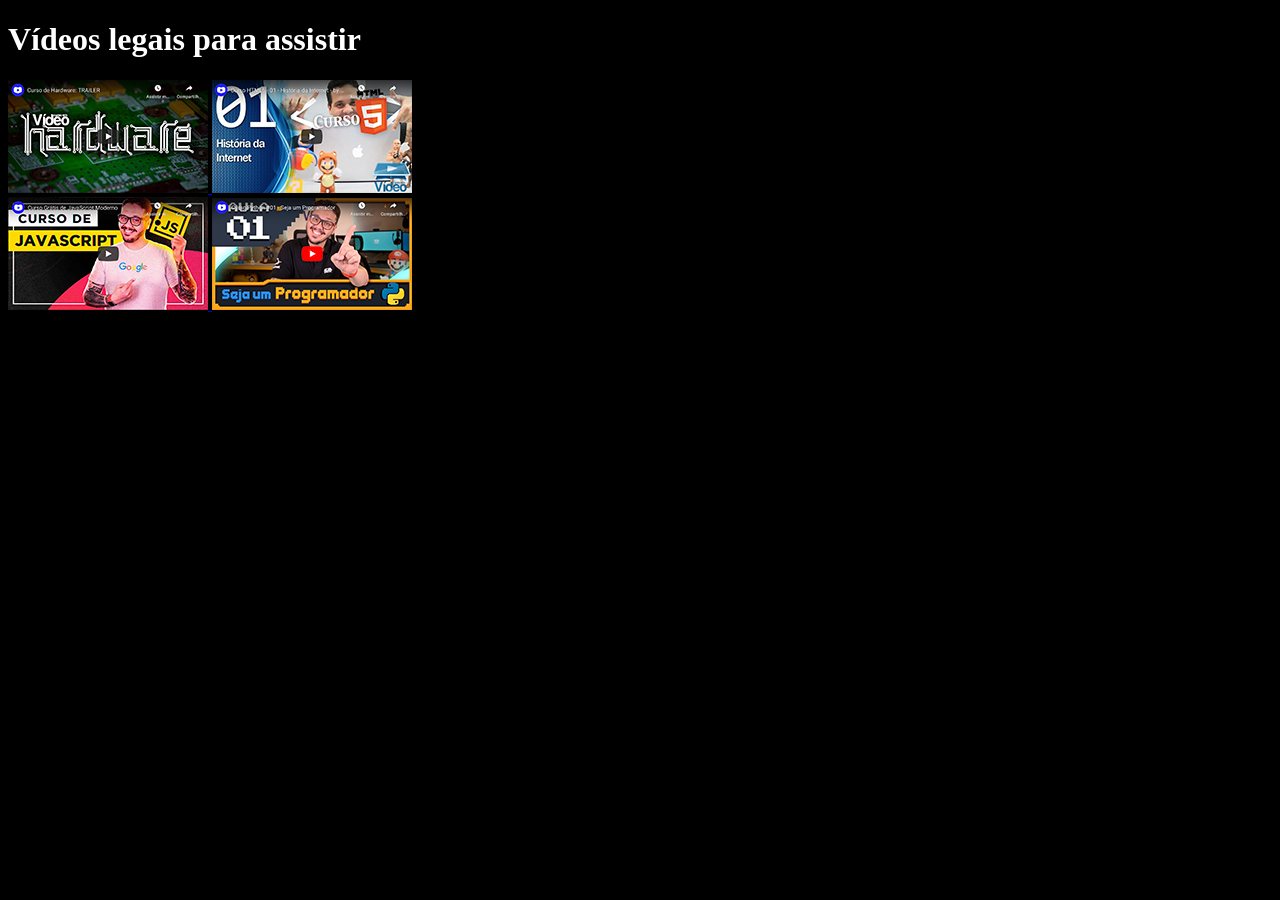
<file: index.html>
<!DOCTYPE html>
<html lang="pt-br">
<head>
    <meta charset="UTF-8">
    <meta name="viewport" content="width=device-width, initial-scale=1.0">
    <link rel="stylesheet" href="style.css">
    <title>Videos para assistir</title>
</head>
<body>
    <h1>Vídeos legais para assistir</h1>
    <picture>
        <source media="(max-width: 500)" srcset="imagens/thumb-hardware.png" type="image/png">
        <a href="video1.html" target="_self" rel="internal">
            <img src="imagens/thumb-hardware.png" alt="thumbnail de video">
        </a>
    </picture>
    <picture>
        <source media="(max-width: 500)" srcset="imagens/thumb-html.png" type="image/png">
        <a href="video2.html" target="_self" rel="internal">
            <img src="imagens/thumb-html.png" alt="thumbnail de video">
        </a>
    </picture>
    <br>
    <picture>
        <source media="(max-width: 500)" srcset="imagens/thumb-js.png" type="image/png">
        <a href="video3.html" target="_self" rel="internal">
            <img src="imagens/thumb-js.png" alt="thumbnail de video">
        </a>
    </picture>
    <picture>
        <source media="(max-width: 500)" srcset="imagens/thumb-python.png" type="image/png">
        <a href="video4.html" target="_self" rel="internal">
            <img src="imagens/thumb-python.png" alt="thumbnail de video">
        </a>
    </picture>
</body>
</html>
</file>
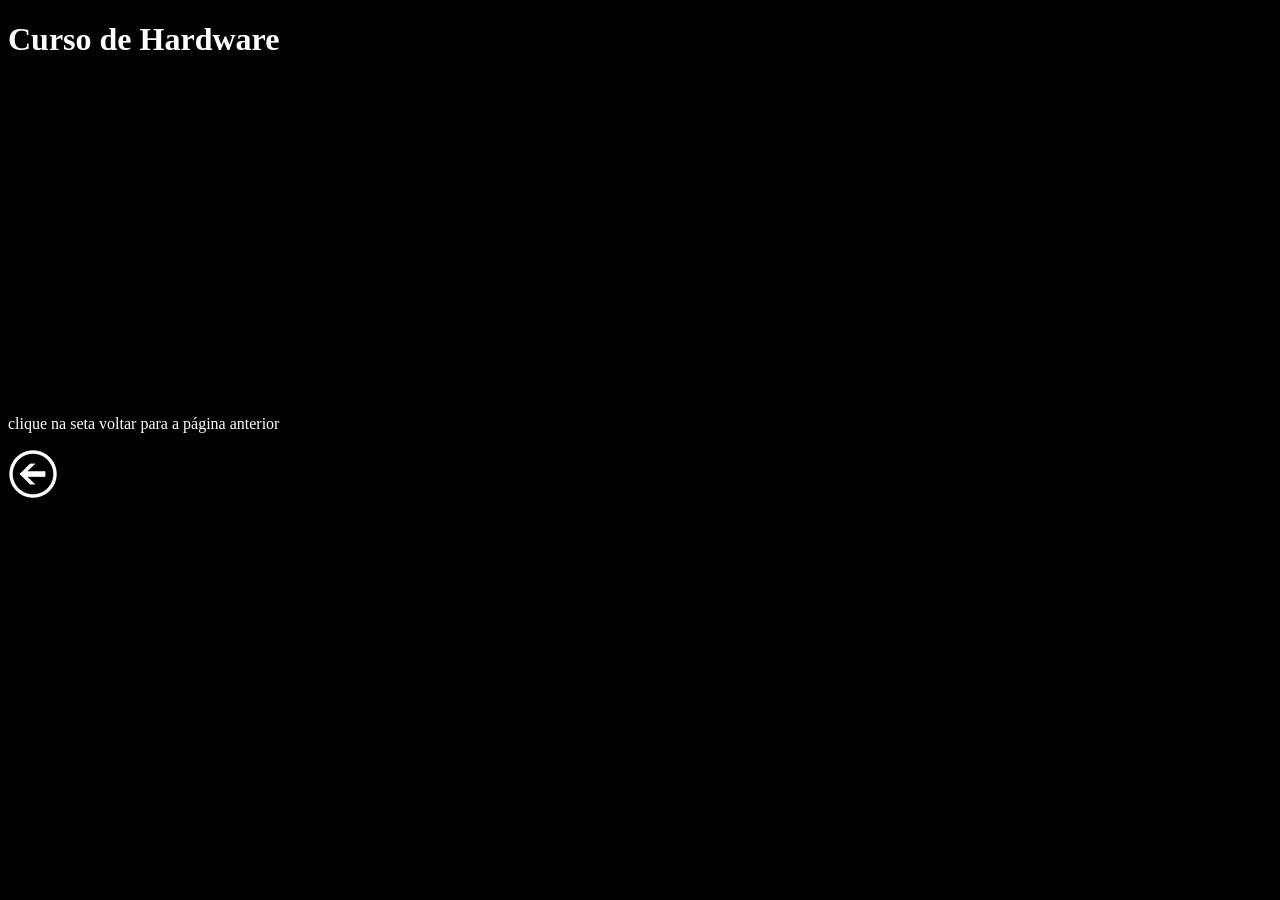
<file: video1.html>
<!DOCTYPE html>
<html lang="pt-br">
<head>
    <meta charset="UTF-8">
    <meta name="viewport" content="width=device-width, initial-scale=1.0">
    <link rel="stylesheet" href="style.css">
    <title>Curso de Hardware</title>
</head>
<body>
    <h1>Curso de Hardware</h1>
    <iframe width="560" height="315" src="https://www.youtube.com/embed/iT6E92Kt38o?si=sBbxDIMbCSlL6na1" title="YouTube video player" frameborder="0" allow="accelerometer; autoplay; clipboard-write; encrypted-media; gyroscope; picture-in-picture; web-share" referrerpolicy="strict-origin-when-cross-origin" allowfullscreen></iframe>
    <br>
    <p> clique na seta voltar para a página anterior</p>
     <picture>
        <source media="(max-width: 500)" srcset="imagens/thumb-hardware.png" type="image/png">
        <a href="index.html" target="_self" rel="internal">
            <img src="imagens/voltar.png" alt="botão de voltar">
        </a>
    </picture>
</body>
</html>
</file>
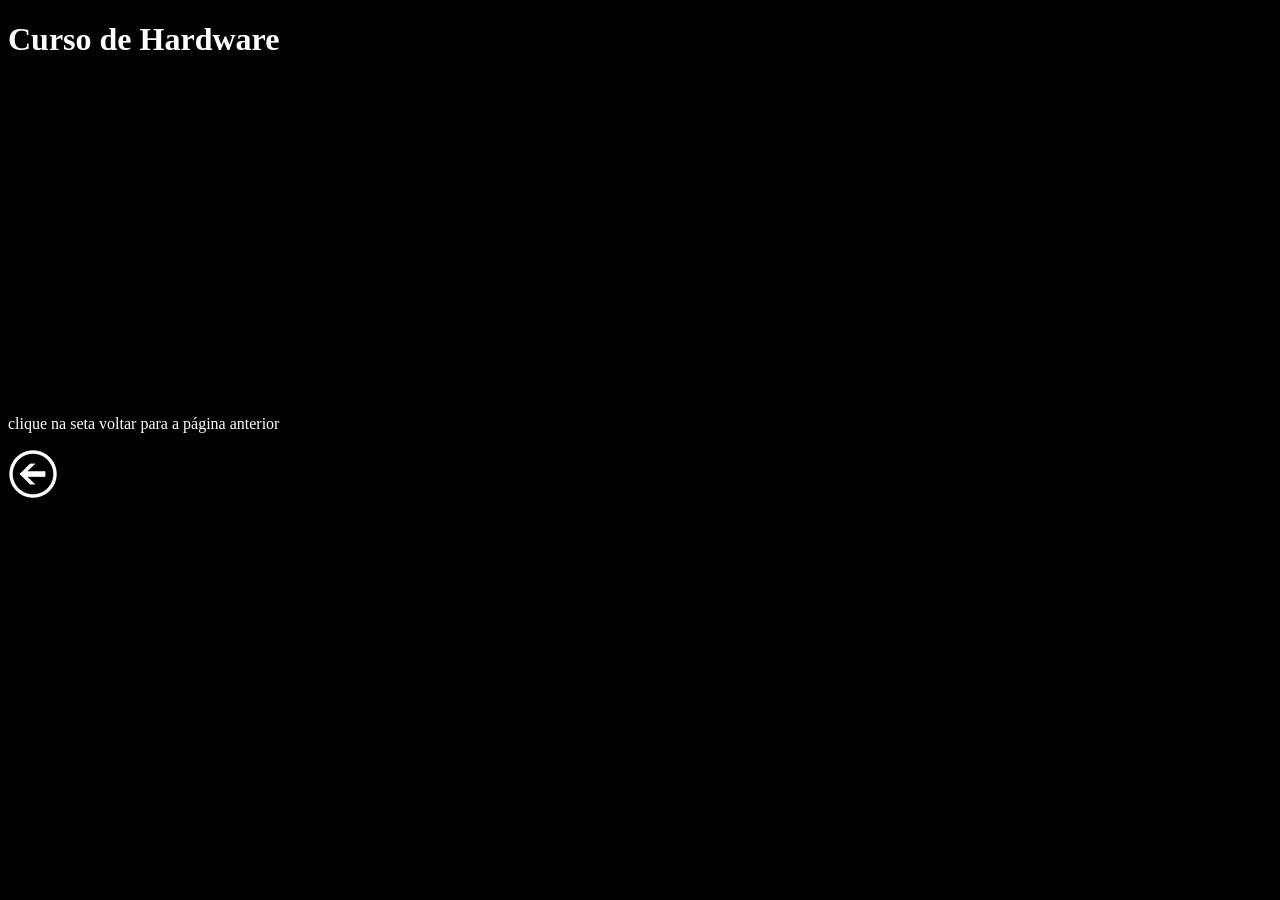
<file: video2.html>
<!DOCTYPE html>
<html lang="pt-br">
<head>
    <meta charset="UTF-8">
    <meta name="viewport" content="width=device-width, initial-scale=1.0">
    <link rel="stylesheet" href="style.css">
    <title>Curso de Hardware</title>
</head>
<body>
    <h1>Curso de Hardware</h1>
    <iframe width="560" height="315" src="https://www.youtube.com/embed/epDCjksKMok?si=c9nuqcGCfzOg8E8-" title="YouTube video player" frameborder="0" allow="accelerometer; autoplay; clipboard-write; encrypted-media; gyroscope; picture-in-picture; web-share" referrerpolicy="strict-origin-when-cross-origin" allowfullscreen></iframe>
    <br>
    <p> clique na seta voltar para a página anterior</p>
     <picture>
        <source media="(max-width: 500)" srcset="imagens/thumb-hardware.png" type="image/png">
        <a href="index.html" target="_self" rel="internal">
            <img src="imagens/voltar.png" alt="botão de voltar">
        </a>
    </picture>
</body>
</html>
</file>
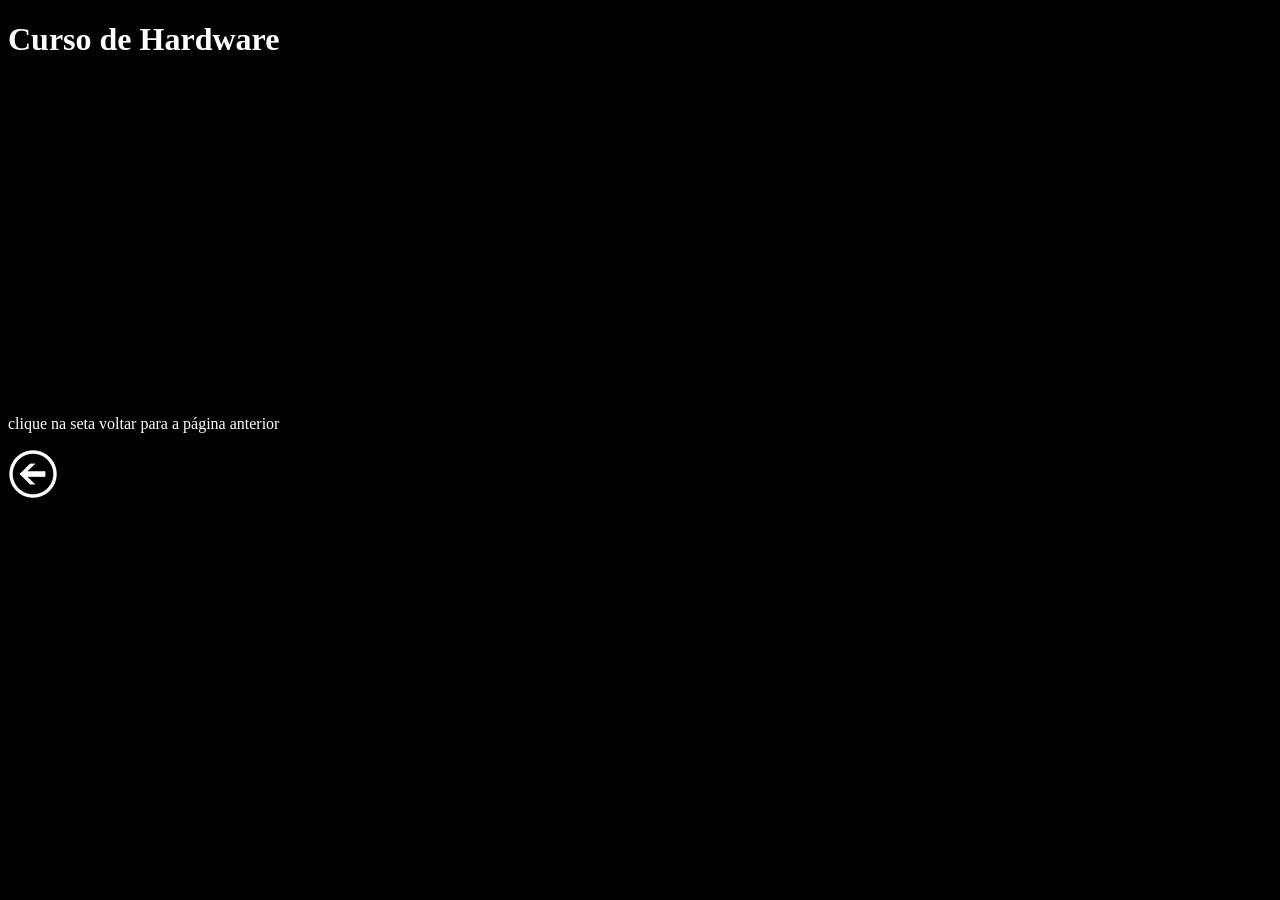
<file: video3.html>
<!DOCTYPE html>
<html lang="pt-br">
<head>
    <meta charset="UTF-8">
    <meta name="viewport" content="width=device-width, initial-scale=1.0">
    <link rel="stylesheet" href="style.css">
    <title>Curso de Hardware</title>
</head>
<body>
    <h1>Curso de Hardware</h1>
    <iframe width="560" height="315" src="https://www.youtube.com/embed/BXqUH86F-kA?si=LgPduprLwVjUXCzA" title="YouTube video player" frameborder="0" allow="accelerometer; autoplay; clipboard-write; encrypted-media; gyroscope; picture-in-picture; web-share" referrerpolicy="strict-origin-when-cross-origin" allowfullscreen></iframe>
    <br>
    <p> clique na seta voltar para a página anterior</p>
     <picture>
        <source media="(max-width: 500)" srcset="imagens/thumb-hardware.png" type="image/png">
        <a href="index.html" target="_self" rel="internal">
            <img src="imagens/voltar.png" alt="botão de voltar">
        </a>
    </picture>
</body>
</html>
</file>
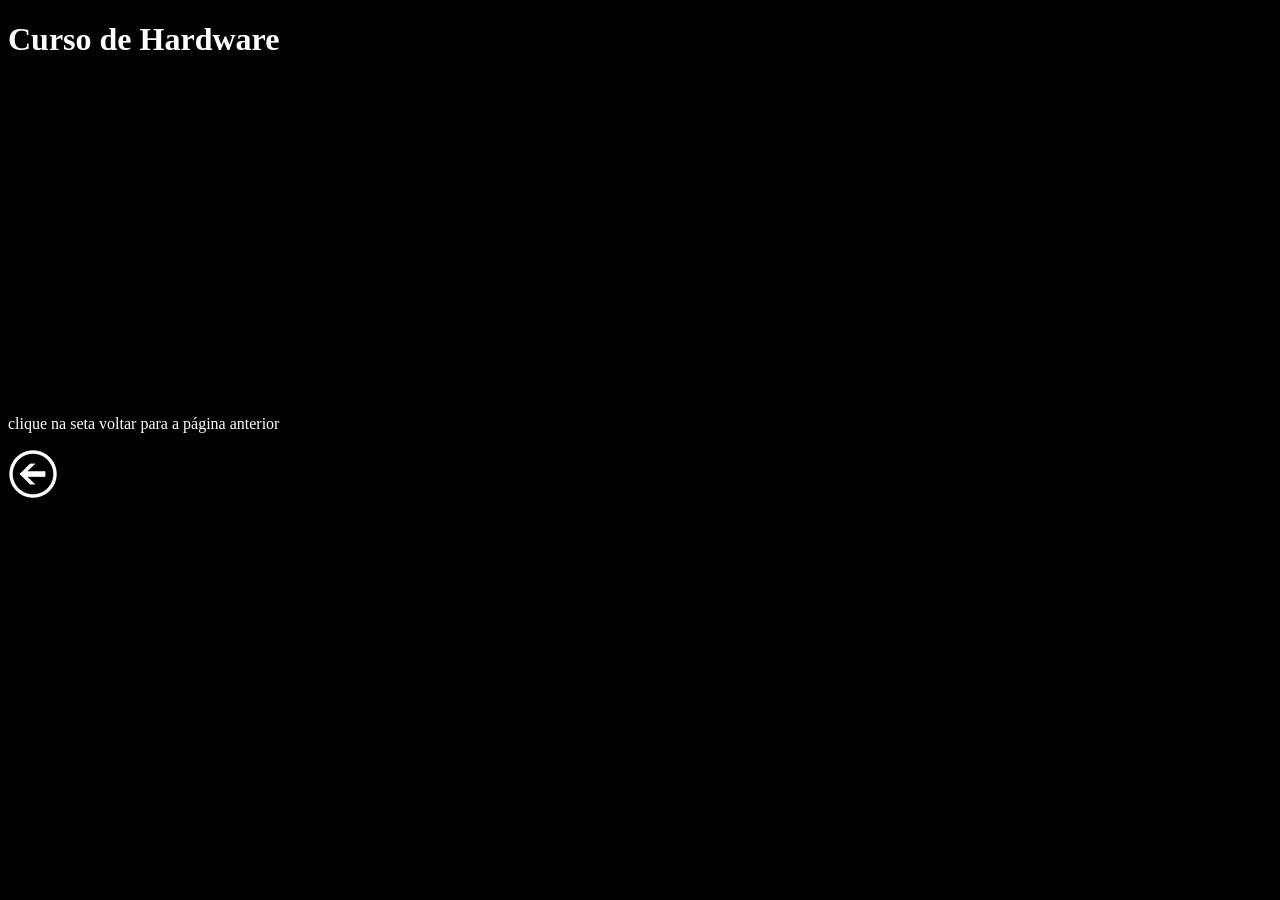
<file: video4.html>
<!DOCTYPE html>
<html lang="pt-br">
<head>
    <meta charset="UTF-8">
    <meta name="viewport" content="width=device-width, initial-scale=1.0">
    <link rel="stylesheet" href="style.css">
    <title>Curso de Hardware</title>
</head>
<body>
    <h1>Curso de Hardware</h1>
    <iframe width="560" height="315" src="https://www.youtube.com/embed/S9uPNppGsGo?si=vCPdbOyEwAo6xj51" title="YouTube video player" frameborder="0" allow="accelerometer; autoplay; clipboard-write; encrypted-media; gyroscope; picture-in-picture; web-share" referrerpolicy="strict-origin-when-cross-origin" allowfullscreen></iframe>
    <br>
    <p> clique na seta voltar para a página anterior</p>
     <picture>
        <source media="(max-width: 500)" srcset="imagens/thumb-hardware.png" type="image/png">
        <a href="index.html" target="_self" rel="internal">
            <img src="imagens/voltar.png" alt="botão de voltar">
        </a>
    </picture>
</body>
</html>
</file>
<file: style.css>
body {
    background-color: rgb(0, 0, 0);
}
h1 {
    color: white;
}
p {
    color: white;
}
</file>
